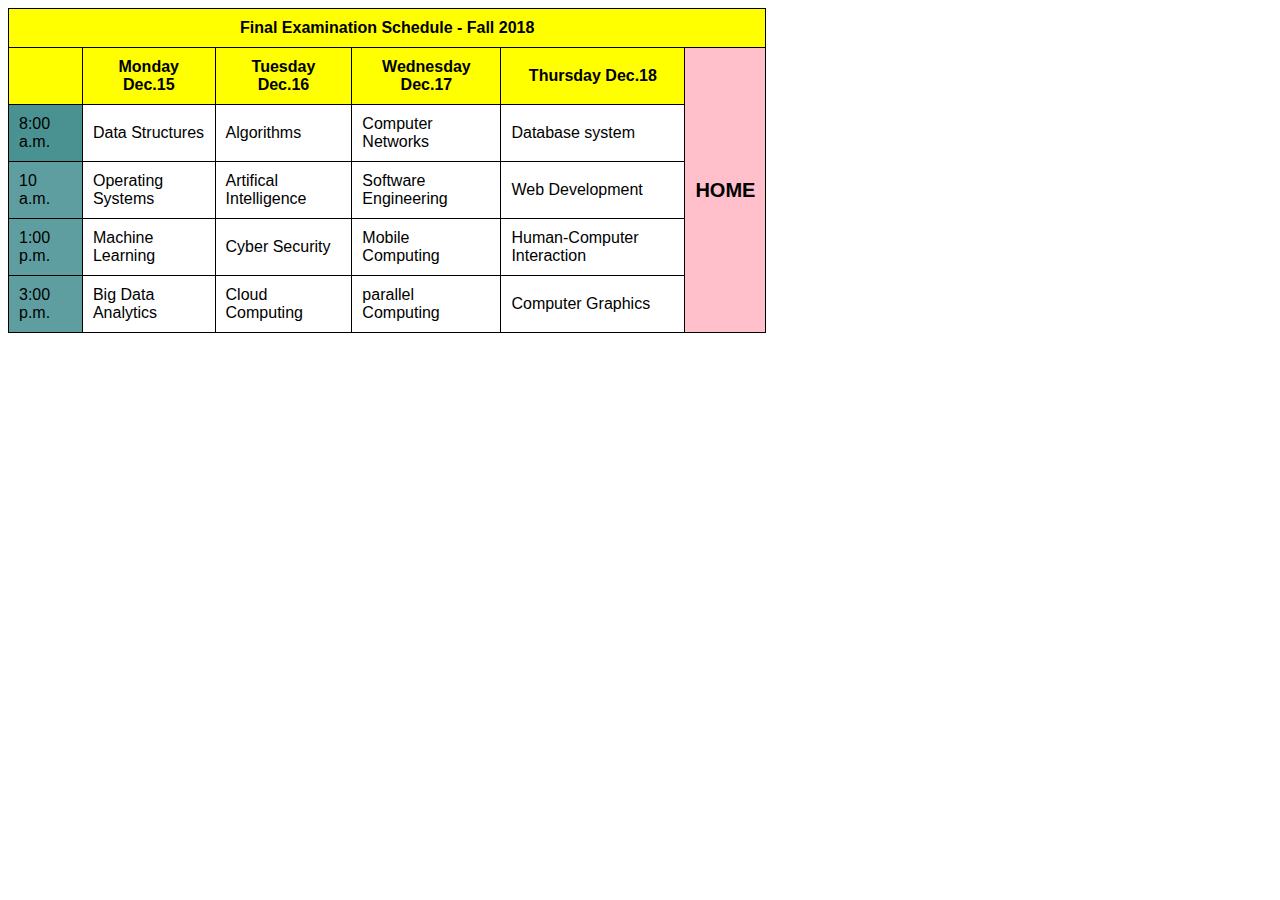
<file: index.html>
<!DOCTYPE html>
<html lang="en">
<head>
    <meta charset="UTF-8">
    <meta name="viewport" content="width=device-width, initial-scale=1.0">
    <title>Final Examination Schedule - Fall 2018</title>
    <style>
        body {
            font-family:'Gill Sans', 'Gill Sans MT', Calibri, 'Trebuchet MS', sans-serif;
        }
        table {
            width: 60%;
            border-collapse: collapse;
            justify-content: center;
        }
        
        th, td{
            border: 1px solid black;
            text-decoration: center;
            padding: 10px;
            
        }

        th{
            background-color: yellow;
        }

        .header{
            background-color: yellow;
            font-weight: bold;
            font-size: 20px;
            text-align: center;
            padding: 10px;
        }

        .home{
            
            background-color: pink;
            font-weight: bold;
            font-size: 20px;
            text-align: center;
        }

    </style>
</head>
<body>
    
    <table>
        <tr>
            <th colspan="6" "header">Final Examination Schedule - Fall 2018</th>
        </tr>
        <tr>
            <th></th>   
            <th> Monday Dec.15</th>
            <th>Tuesday Dec.16</th>
            <th>Wednesday Dec.17</th>
            <th>Thursday Dec.18</th>
            <th rowspan="5" class="home">HOME</th>
            
        </th>
        
        <tr>
            <td style="background-color: rgb(74, 145, 145);">8:00 a.m.</td>
            <td>Data Structures</td>
            <td>Algorithms</td>
            <td>Computer Networks</td>
            <td>Database system</td>
            
        </tr>
        <tr>
            <td style="background-color: cadetblue;">10 a.m.</td>
            <td>Operating Systems</td>
            <td>Artifical Intelligence</td>
            <td>Software Engineering</td>
            <td>Web Development</td>
        </tr>
        <tr>
            <td style="background-color: cadetblue;">1:00 p.m.</td>
            <td>Machine Learning</td>
            <td>Cyber Security</td>
            <td>Mobile Computing</td>
            <td>Human-Computer Interaction</td>
        </tr>
        <tr>
            <td style="background-color: cadetblue;">3:00 p.m.</td>
            <td>Big Data Analytics</td>
            <td>Cloud Computing</td>
            <td>parallel Computing</td>
            <td>Computer Graphics</td>
        </tr>
    </table>
</body>
</html>
</file>
